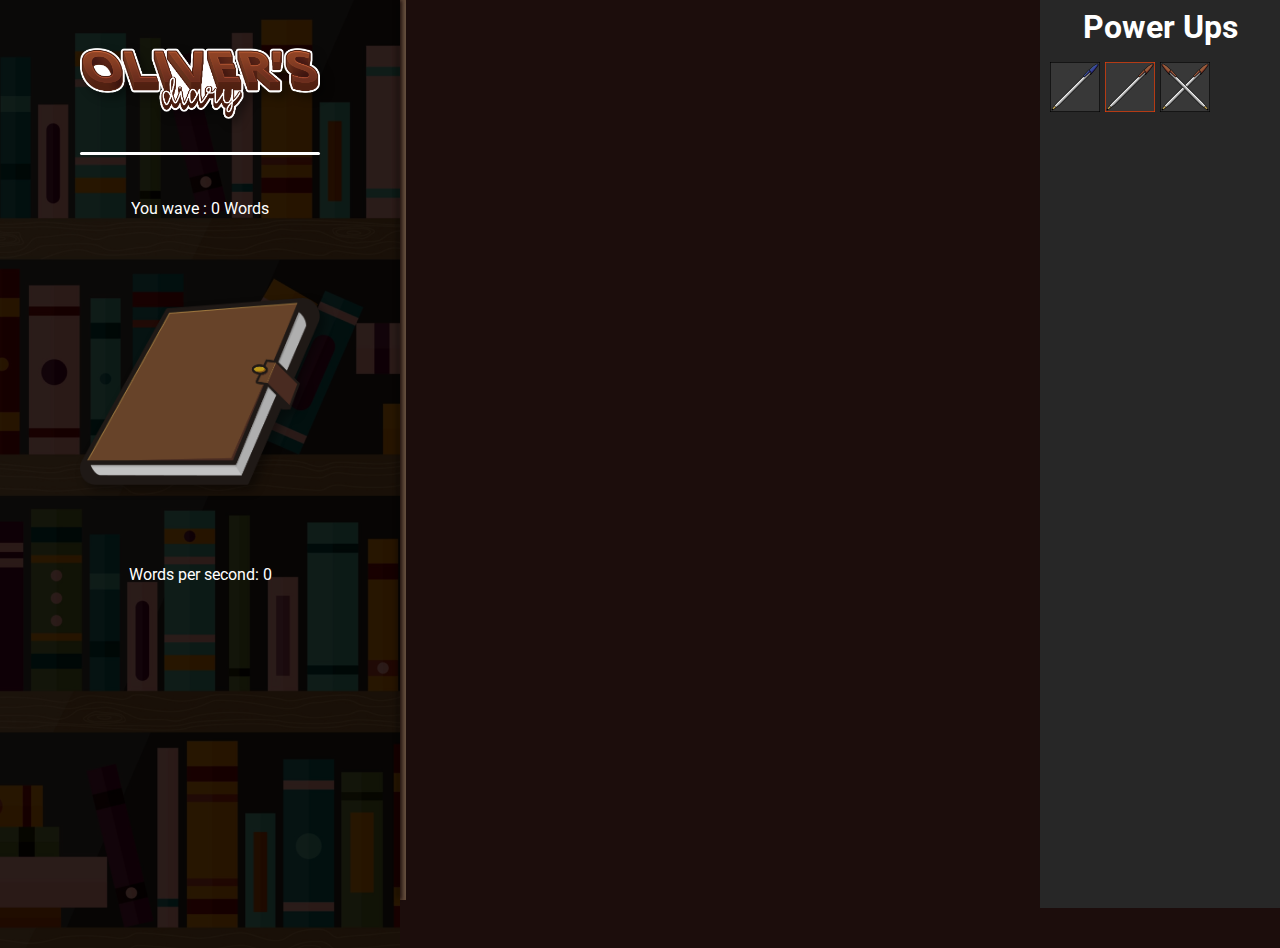
<file: index.html>
<!DOCTYPE html>
<html lang="pt-BR">
<head>
    <meta charset="UTF-8">
    <meta name="viewport" content="width=device-width, initial-scale=1.0">
    <title>Oliver's Diary</title>
    <link rel="stylesheet" href="styles.css">
    <link rel="icon" type="image/x-icon" href="/imgs/favicon.ico">
</head>
<body onload="titleChanger()">
    <aside class="leftAside">
        <img class ="logo" src="imgs/logo.png" alt="">
        <div class="whiteStroke"></div>
        <div>
            <a>You wave : <span id="wordsQuantity">0</span> Words</a>
        </div>
        <img id="book"class="book"src="imgs/books/firstBook.png">                                                        
        <div>
            <a>Words per second:</a>
            <a id="wpsValue">0</a>
        </div>
    </aside>
    <div class="horizontalStroke"></div>
    <aside class="rightAside">
        <h1>Power Ups</h1>
        <div class="powerUpGrid">
         <div id="powerUp1">
            <img src="imgs/powerups/clickPower/firstPen.png" id="powerUpImg" class="powerUpImg">
            <span id="powerUpDesc" class="powerUpDesc"><a class="title">Comfortable Pen</a> <br> Increase your writing power by 2! <br> Price: 100 words </span>
         </div>
         <div id="powerUp2">
            <img src="imgs/powerups/clickPower/secondPen.png" id="powerUpImg2" class="powerUpImg">
            <span id="powerUpDesc2" class="powerUpDesc"><a class="title">Orange Pen</a> <br> Increase your writing power by 3! <br> Price: 250 words </span>
         </div>
         <div id="powerUp3">
            <img src="imgs/powerups/automatic/automaticPen/automaticPen1.png" id="powerUpImg3" class="powerUpImg">
            <span id="powerUpDesc3" class="powerUpDesc"><a class="title">Automatic Pen</a> <br> Make your WPS power increase by one <br> Price: 500 words </span>
         </div>
        </div>
    </aside>
    <script src="script.js"></script>
</body>
</html>
</file>
<file: styles.css>
@import url('https://fonts.googleapis.com/css2?family=Roboto:wght@500;700&display=swap');

*{font-family: "Roboto";margin:0;padding:0;color:white;overflow-y:hidden;overflow-x: hidden;user-select: none;-webkit-user-drag: none;}
body{
    background: #1C0D0C;
}
.logo,.book{
    width:15rem;
    height: auto;
    -webkit-filter: drop-shadow(5px 5px 5px rgb(0, 0, 0));
    filter: drop-shadow(5px 5px 5px rgba(0, 0, 0, 0.39));
}
.leftAside{
    display:flex;
    flex-direction: column;
    align-items: center;
    position: absolute;
    gap:5rem;
    padding-top: 3rem;
    background-image: url(imgs/guiassets/asidebg.png);
    width:25rem;
    height: 100vh;
}
.rightAside{
    background:#272727;
    display:flex;
    flex-direction: column;
    align-items: center;
    gap:1rem;
    padding-top:0.5rem;
    height: 100vh;
    width:15rem;
    right:0px;
    position: absolute;

}
.book:hover,.powerUpImg:hover{
    cursor:pointer;
    transform: scale(1.02);
    transition: 100ms ease;
}
.book:active{
    filter: brightness(1.1);
    transform: translateY(1.5px);
}
.whiteStroke{
    width: 15rem;
    position: absolute;
    top: 9.5rem;
    height: 0.2rem;
    background: white;
    border-radius: 2px;
}
.horizontalStroke{
    top:0;
    left:25rem;
    position: absolute;
    height: 100vh;
    width: 0.4rem;
    background: #332B27;
    box-shadow: -5px 0px 4px -2px rgba(0, 0, 0, 0.57), inset -4px 0px 4px rgba(255, 209, 155, 0.3), inset 6px 0px 7px #1C0D0C;
}
.powerUpImg{
    height:50px;
    margin-right: 400px;
}
.powerUpDesc{
    position: fixed;
    display:block;
    font-size: x-small;
    visibility: hidden;
    background: rgb(48, 48, 48);
    color:white;
}
.powerUpGrid{
    display: grid;
    grid-template-columns: 55px 55px 55px 55px;
}
.title{
    font-weight: 500;
    font-size: medium;
}
</file>
